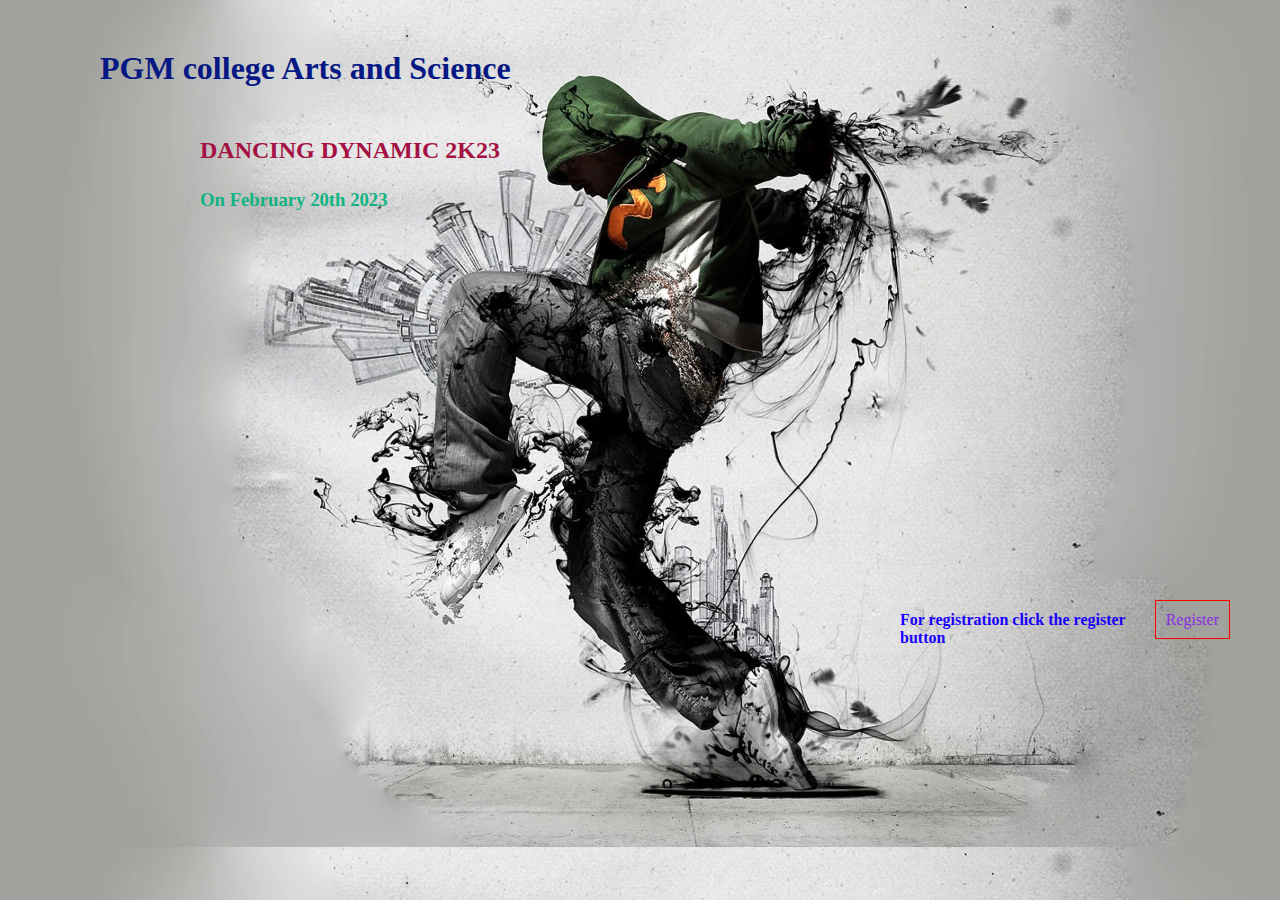
<file: index.html>
<!DOCTYPE html>
<html lang="en">
<head>
    <meta charset="UTF-8">
    <meta http-equiv="X-UA-Compatible" content="IE=edge">
    <meta name="viewport" content="width=device-width, initial-scale=1.0">
    <title>Document</title>
   <link rel="stylesheet" href="style.css">
</head>
<body background="89624.webp">
    <h1>PGM college Arts and Science</h1>
    <h2>DANCING DYNAMIC 2K23</h2>
    <h3>On February 20th 2023</h3>
    <header>
    <div class="head-tag">
    
    <a href="register.html">Register</a>
    </div>
</header>
        <h4>For registration click the register button</h4>
   
</body>
</html>
</file>
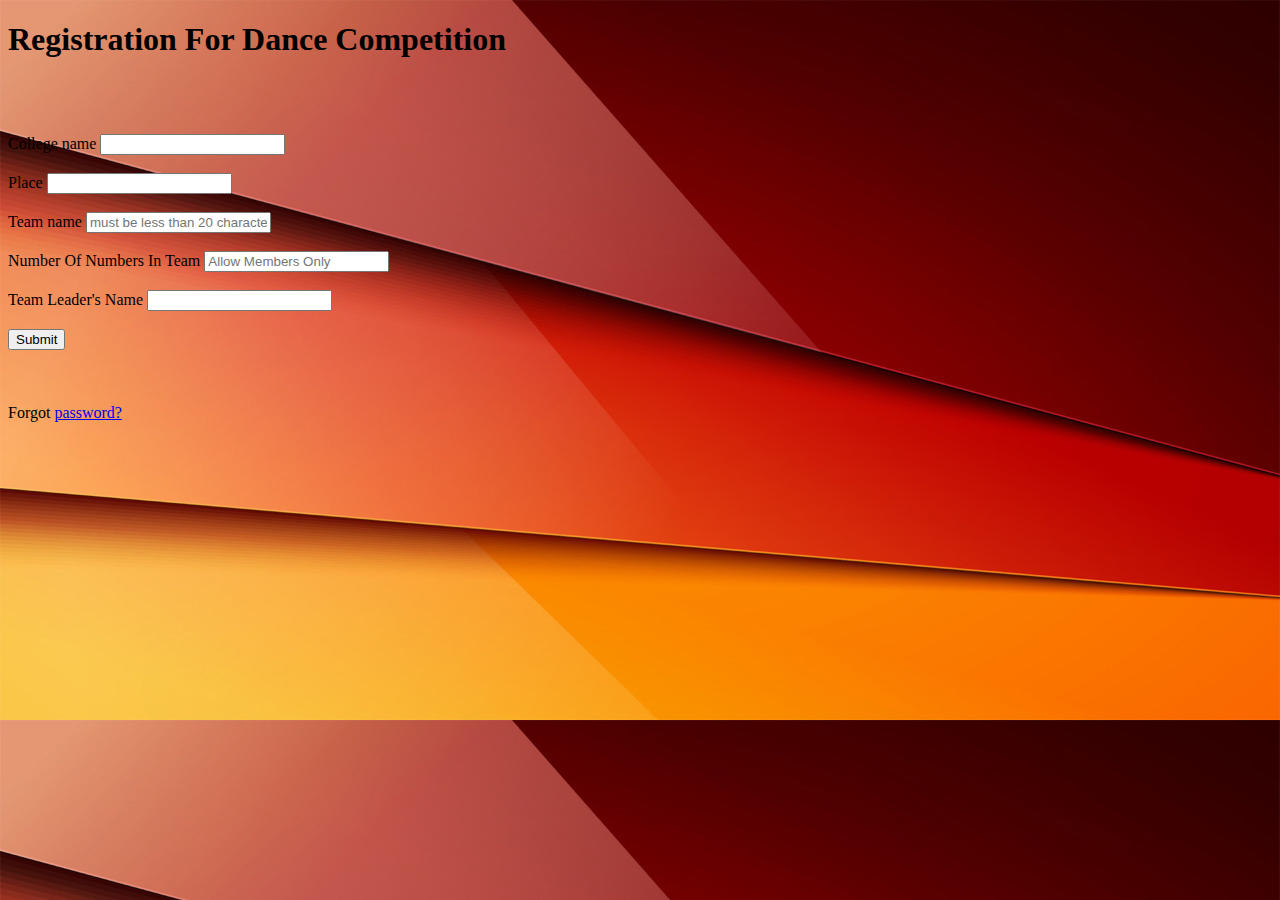
<file: register.html>
<!DOCTYPE html>
<html lang="en">
<head>
    <meta charset="UTF-8">
    <meta http-equiv="X-UA-Compatible" content="IE=edge">
    <meta name="viewport" content="width=device-width, initial-scale=1.0">
    <title>Document</title>
    <link rel="stylesheet" href="register.css">
</head>
<body background="orange.jpg">
    <form action="submit.html"></form>  
        <div class="head-tag"> 
            <h1>Registration For Dance Competition</h1>  
            <br><br><br>
            <label for="">College name</label>
            <input type=""required>
            <br><br>
            <label for="">Place</label>
            <input type="text"required>
            <br><br>
            <label for="">Team name</label>
            <input type="text"placeholder="must be less than 20 characters"required>
            <br><br>
            <label for="">Number Of Numbers In Team</label>
            <input type="text" placeholder="Allow Members Only"required>
            <br><br> 
            <label for="">Team Leader's Name</label>
            <input type="text"required>
            <br><br>
            <button type="button" class="btn btn-primary btn-lg" id="submit">Submit</button>  
            <br><br> 
             
            <br><br>                                                  
            Forgot <a href="#"> password? </a>  
        </div>   
    </form>     
</body>
</html>
</file>
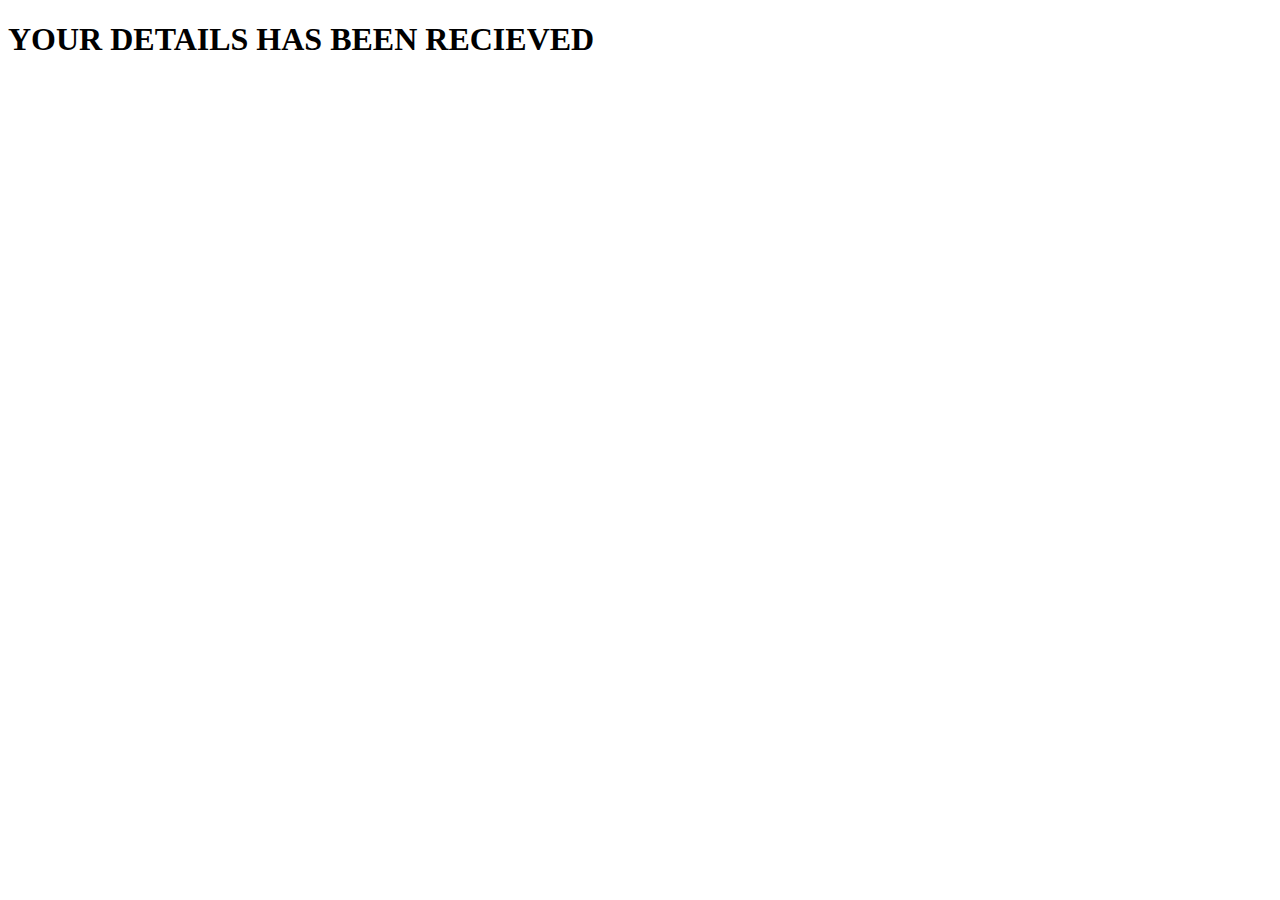
<file: submit.html>
<!DOCTYPE html>
<html lang="en">
<head>
    <meta charset="UTF-8">
    <meta http-equiv="X-UA-Compatible" content="IE=edge">
    <meta name="viewport" content="width=device-width, initial-scale=1.0">
    <title>Document</title>
</head>
<body>
    <h1>YOUR DETAILS HAS BEEN RECIEVED</h1>
</body>
</html>
</file>
<file: style.css>
*{
    margin:0;
    padding:0;
}


body{
background-size: cover;

}

h1{
    color:rgb(6, 24, 131);
    margin-left: 100px;
    margin-top:50px ;
    font-family:cursive;

}
h2{
   color: rgb(165, 17, 67); 
   font-family:fantasy;
   margin-left: 200px;
   margin-top:50px ;
}
h3{
    color: rgb(16, 179, 130);
    margin-left: 200px;
    margin-top: 25px;
}

h4{
    color: rgb(25, 0, 255);
    margin-left: 900px;
    margin-bottom: 200px;
    margin-top: 400px;
}
.head-tag{
  
    float:right;
    margin-top: 400px;
    padding-right: 50px;
}
.head-tag a{
    text-decoration: none;
    margin-right: 250;
    border: 1px solid red;
    padding:10px;
    color: blueviolet;
}
.head-tag a:hover{
    color: black;
    background: red;
    transform:0.5s ease-in-out;
}
</file>
<file: register.css>
body{
    background-size:  cover;
}

h1{
    font-family: fantasy;
}
.head-tag{

}
</file>
